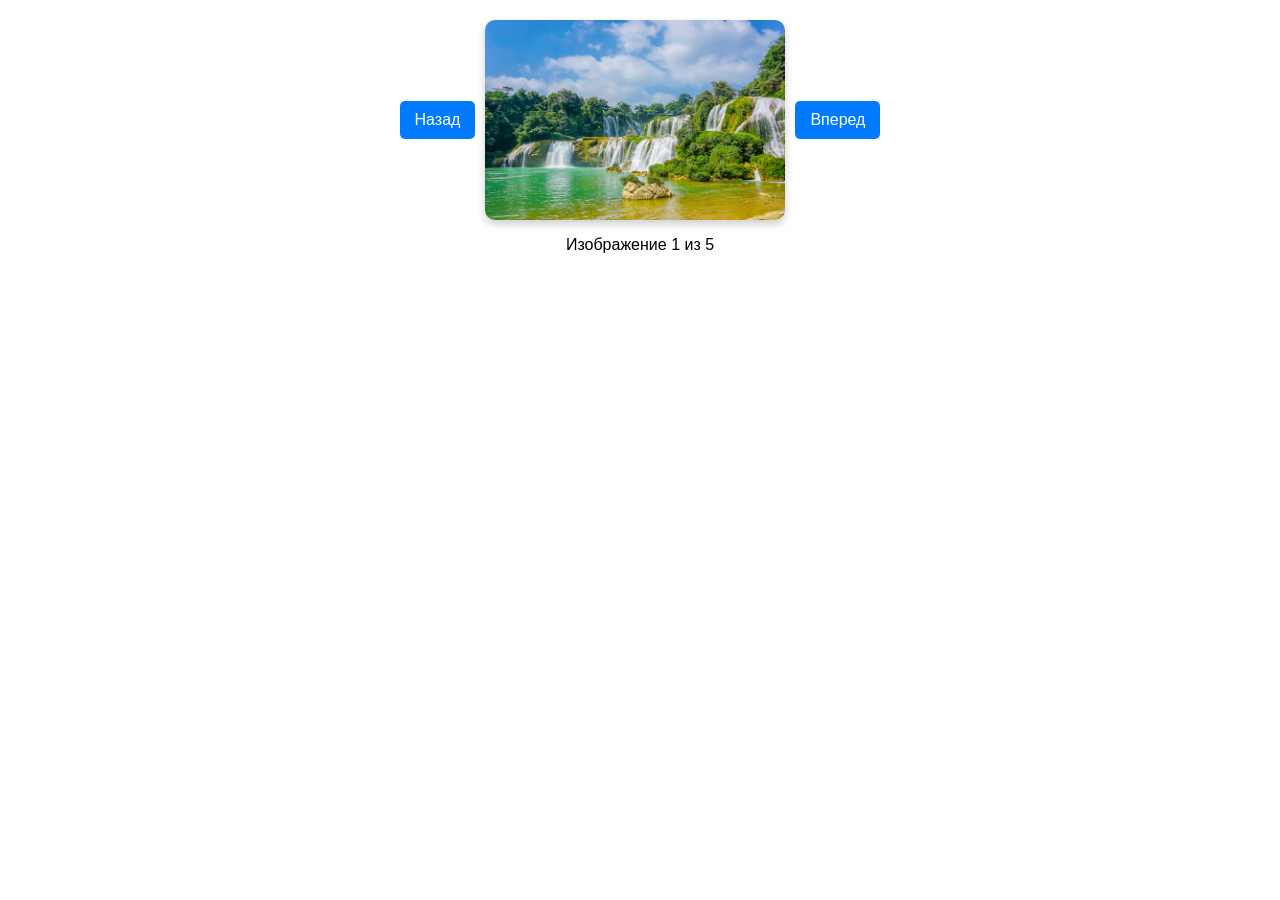
<file: Практика/index.html>
<!DOCTYPE html>
<html lang="en">
	<head>
		<meta charset="UTF-8" />
		<meta name="viewport" content="width=device-width, initial-scale=1.0" />
		<title>Document</title>
		<link rel="stylesheet" href="style.css" />
	</head>
	<body>
		<div class="slider">
			<button id="prev">Назад</button>
			<img id="image" src="images/img1.avif" alt="Слайд 1" />
			<button id="next">Вперед</button>
		</div>
		<p id="counter">Изображение 1 из 5</p>
		<script src="java.js"></script>
	</body>
</html>
</file>
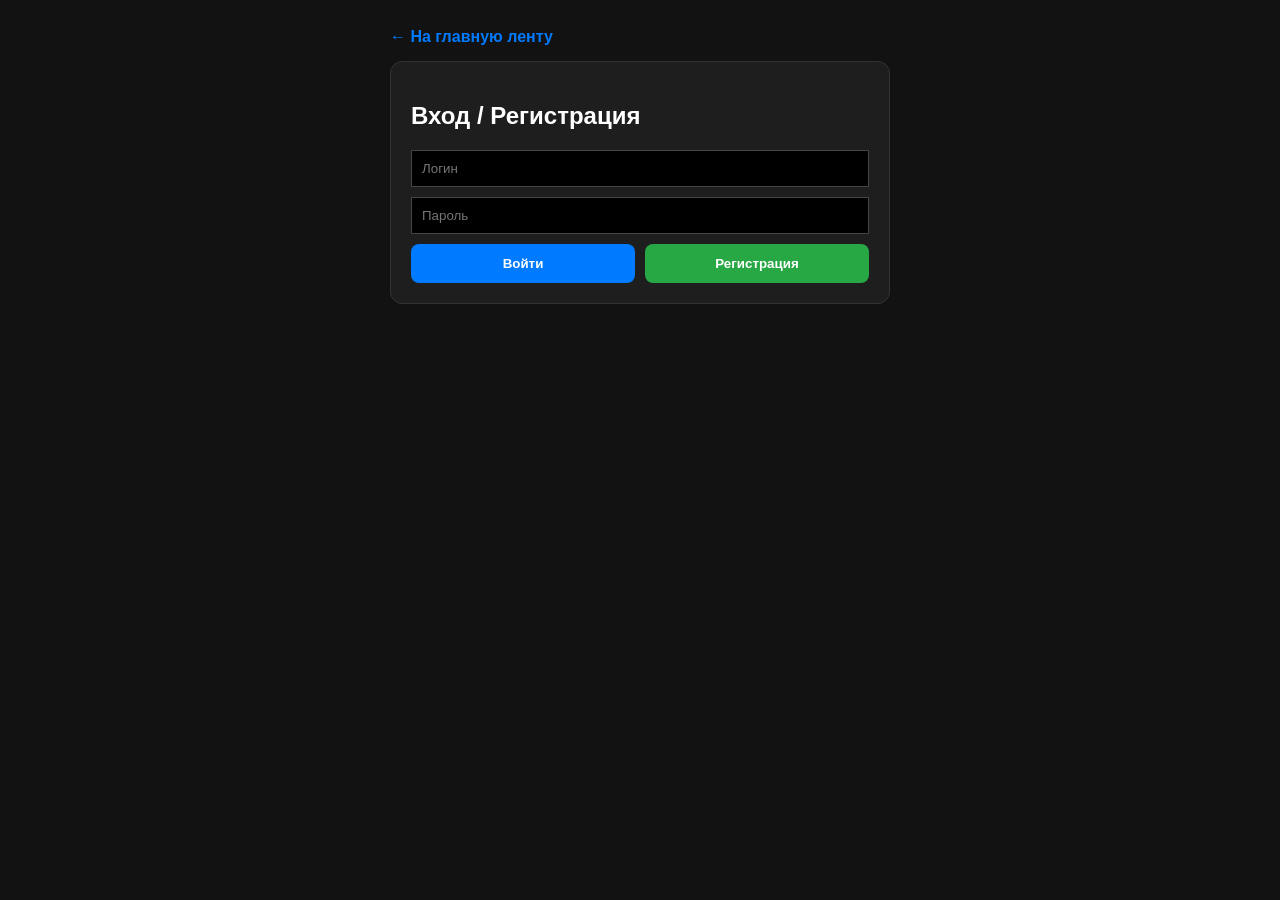
<file: static/profile.html>
<!DOCTYPE html>
<html lang="ru">
<head>
    <meta charset="UTF-8">
    <title>Профиль</title>
    <style>
        body { font-family: sans-serif; background: #121212; color: white; padding: 20px; display: flex; flex-direction: column; align-items: center; }
        .container { width: 500px; }
        .box { background: #1e1e1e; padding: 20px; border-radius: 12px; border: 1px solid #333; margin-top: 15px; position: relative; }
        .stats-bar { display: flex; gap: 10px; margin-top: 15px; }
        .stat-item { flex: 1; background: #252525; padding: 10px; border-radius: 8px; text-align: center; cursor: pointer; transition: 0.2s; }
        .stat-item:hover { background: #333; }
        .stat-item b { display: block; font-size: 18px; color: #007bff; }
        .btn-blue { background: #007bff; color: white; border: none; padding: 12px; border-radius: 8px; cursor: pointer; width: 100%; font-weight: bold; }
        .btn-edit { background: #444; color: #ccc; border: none; padding: 5px 10px; border-radius: 4px; cursor: pointer; font-size: 12px; height: fit-content; }
        .btn-logout { background: #dc3545; color: white; border: none; padding: 5px 15px; border-radius: 4px; cursor: pointer; font-size: 12px; margin-top: 10px; font-weight: bold; }
        .tabs { display: flex; gap: 10px; margin: 20px 0; }
        .tab-btn { flex: 1; padding: 10px; background: #333; color: white; border: none; border-radius: 8px; cursor: pointer; }
        .tab-btn.active { background: #007bff; }
        .modal { position: fixed; top: 50%; left: 50%; transform: translate(-50%, -50%); background: #222; border: 2px solid #007bff; padding: 20px; border-radius: 15px; z-index: 2000; width: 400px; max-height: 80vh; overflow-y: auto;}
        .overlay { position: fixed; top: 0; left: 0; width: 100%; height: 100%; background: rgba(0,0,0,0.8); z-index: 1999; }
        .hidden { display: none !important; }
        .tag { background: #007bff33; color: #4da3ff; padding: 2px 8px; border-radius: 12px; font-size: 11px; margin-right: 5px; display: inline-block; }
        .comments-section { margin-top: 15px; border-top: 1px solid #333; padding-top: 10px; width: 100%; }
        .comment-toggle { color: #888; cursor: pointer; font-size: 13px; font-weight: bold; display: block; margin-bottom: 5px; }
        .comment-item { background: #252525; padding: 8px 12px; border-radius: 12px; margin-bottom: 5px; font-size: 13px; color: #ddd; }
        .comment-item b { color: #4da3ff; display: block; font-size: 12px; }
        .comment-input-area { display: flex; gap: 8px; margin-top: 10px; }
        .comment-input-area input { flex: 1; background: #000; color: white; border: 1px solid #444; padding: 8px 12px; border-radius: 18px; outline: none; }
    </style>
</head>
<body>
    <div id="modal-overlay" class="overlay hidden" onclick="closeAllModals()"></div>

    <div id="list-modal" class="modal hidden">
        <h3 id="list-title" style="margin-top:0; color:#007bff;">Список</h3>
        <div id="users-list-container" style="margin-bottom:15px;"></div>
        <button class="btn-blue" style="background:#444;" onclick="closeAllModals()">Закрыть</button>
    </div>

    <div id="edit-modal" class="modal hidden">
        <h3 style="margin-top:0;">Редактирование</h3>
        <input type="text" id="edit-t" placeholder="Заголовок" style="width:100%; padding:10px; margin-bottom:10px; background:#000; color:white; border:1px solid #444; box-sizing:border-box;">
        <input type="text" id="edit-tag" placeholder="Теги (через запятую)" style="width:100%; padding:10px; margin-bottom:10px; background:#000; color:white; border:1px solid #444; box-sizing:border-box;">
        <textarea id="edit-c" style="width:100%; height:100px; background:#000; color:white; border:1px solid #444; padding:10px; box-sizing:border-box;"></textarea>
        <label><input type="checkbox" id="edit-p"> Приватный пост 🔒</label>
        <div style="display:flex; gap:10px; margin-top:15px;">
            <button class="btn-blue" onclick="saveEdit()">Сохранить</button>
            <button class="btn-blue" style="background:red;" onclick="deletePost()">Удалить</button>
        </div>
    </div>

    <div class="container">
        <a href="/" style="color:#007bff; text-decoration:none; font-weight:bold;">← На главную ленту</a>

        <div id="auth-zone" class="box hidden">
            <h2>Вход / Регистрация</h2>
            <input type="text" id="ui" placeholder="Логин" style="width:100%; padding:10px; margin-bottom:10px; background:#000; color:white; border:1px solid #444; box-sizing:border-box;">
            <input type="password" id="pi" placeholder="Пароль" style="width:100%; padding:10px; margin-bottom:10px; background:#000; color:white; border:1px solid #444; box-sizing:border-box;">
            <div style="display: flex; gap: 10px;">
                <button class="btn-blue" onclick="doLogin()">Войти</button>
                <button class="btn-blue" style="background: #28a745;" onclick="doRegister()">Регистрация</button>
            </div>
        </div>

        <div id="prof-zone" class="hidden">
            <div id="req-panel" class="box hidden" style="border-color: orange;">
                <h4 style="color:orange; margin:0 0 10px 0;">Заявки на доступ 🔑</h4>
                <div id="req-list"></div>
            </div>

            <div class="box" style="text-align:center;">
                <h1 id="p-name" style="margin:0;">...</h1>
                <button id="btn-logout" class="btn-logout hidden" onclick="doLogout()">Выйти из аккаунта</button>
                <div class="stats-bar">
                    <div class="stat-item" onclick="showList('followers')">Подписчики <b id="c-ers">0</b></div>
                    <div class="stat-item" onclick="showList('following')">Подписки <b id="c-ing">0</b></div>
                </div>
                <button id="btn-follow" class="btn-blue hidden" style="margin-top:15px;" onclick="follow()"></button>
            </div>

            <div id="create-box" class="box hidden" style="border: 1px solid #007bff;">
                <h4 style="margin:0;">Новый пост</h4>
                <input type="text" id="nt" placeholder="Заголовок" style="width:100%; padding:10px; margin-top:10px; background:#000; color:white; border:1px solid #444; box-sizing:border-box;">
                <input type="text" id="ntag" placeholder="Теги (через запятую)" style="width:100%; padding:10px; background:#000; color:white; border:1px solid #444; box-sizing:border-box; margin-top: 10px;">
                <textarea id="nc" placeholder="Текст поста..." style="width:100%; height:80px; background:#000; color:white; border:1px solid #444; padding:10px; box-sizing:border-box; margin-bottom:10px; margin-top: 10px;"></textarea>
                <label><input type="checkbox" id="np"> Приватный</label>
                <button class="btn-blue" style="margin-top:10px;" onclick="addPost()">Опубликовать</button>
            </div>

            <div class="tabs" id="profile-tabs">
                <button id="t-my" class="tab-btn active" onclick="setTab('my')">Мои посты</button>
                <button id="t-liked" class="tab-btn" onclick="setTab('liked')">Понравилось ❤️</button>
            </div>
            <div id="posts-list"></div>
        </div>
    </div>

    <script>
        const params = new URLSearchParams(window.location.search);
        const userUrl = params.get('user');
        let me = localStorage.getItem('currentUser');
        let currentTab = 'my';
        let currentEditId = null;
        let profileData = null;

        async function doLogin() {
            const u = document.getElementById('ui').value.trim(), p = document.getElementById('pi').value;
            const res = await fetch('/login', { method: 'POST', headers: {'Content-Type': 'application/json'}, body: JSON.stringify({username: u, password: p}) });
            if (res.ok) { localStorage.setItem('currentUser', u); location.href = `/static/profile.html?user=${u}`; }
            else alert("Ошибка входа!");
        }

        async function doRegister() {
            const u = document.getElementById('ui').value.trim(), p = document.getElementById('pi').value;
            if (!u || !p) return alert("Заполните поля!");
            const res = await fetch('/register', { method: 'POST', headers: {'Content-Type': 'application/json'}, body: JSON.stringify({username: u, password: p}) });
            if (res.ok) { localStorage.setItem('currentUser', u); location.href = `/static/profile.html?user=${u}`; }
            else alert("Ошибка регистрации!");
        }

        function doLogout() {
            if (confirm("Выйти?")) { localStorage.removeItem('currentUser'); location.href = '/'; }
        }

        async function addPost() {
            const payload = { author: me, title: document.getElementById('nt').value, content: document.getElementById('nc').value, private: document.getElementById('np').checked, tags: document.getElementById('ntag').value };
            await fetch('/api/create_post', { method: 'POST', headers: {'Content-Type': 'application/json'}, body: JSON.stringify(payload) });
            location.reload();
        }

        function showList(type) {
            if (!profileData) return;
            const list = type === 'followers' ? profileData.followers : profileData.following;
            document.getElementById('list-title').innerText = type === 'followers' ? 'Подписчики' : 'Подписки';
            const container = document.getElementById('users-list-container');
            container.innerHTML = list.map(u => `<a href="/static/profile.html?user=${u}" style="display:block; padding:10px; border-bottom:1px solid #333; color:white; text-decoration:none;">👤 ${u}</a>`).join('') || '<p style="color:#888; text-align:center;">Пусто</p>';
            document.getElementById('list-modal').classList.remove('hidden');
            document.getElementById('modal-overlay').classList.remove('hidden');
        }

        function openEdit(id, title, tagsStr, content, isPrivate) {
            currentEditId = id;
            document.getElementById('edit-t').value = title;
            document.getElementById('edit-tag').value = tagsStr;
            document.getElementById('edit-c').value = content;
            document.getElementById('edit-p').checked = isPrivate;
            document.getElementById('edit-modal').classList.remove('hidden');
            document.getElementById('modal-overlay').classList.remove('hidden');
        }

        function closeAllModals() { document.querySelectorAll('.modal, .overlay').forEach(el => el.classList.add('hidden')); }

        async function saveEdit() {
            const payload = { author: me, title: document.getElementById('edit-t').value, content: document.getElementById('edit-c').value, private: document.getElementById('edit-p').checked, tags: document.getElementById('edit-tag').value };
            await fetch(`/api/update_post/${currentEditId}`, { method: 'PUT', headers: {'Content-Type': 'application/json'}, body: JSON.stringify(payload) });
            location.reload();
        }

        async function deletePost() {
            if(!confirm("Удалить?")) return;
            await fetch(`/api/delete_post/${currentEditId}?author=${me}`, { method: 'DELETE' });
            location.reload();
        }

        async function approve(u, pid) { await fetch(`/api/approve_access?post_id=${pid}&target_user=${u}&author=${me}`, {method: 'POST'}); load(); }
        async function follow() { await fetch(`/api/follow?target=${userUrl}&follower=${me}`, {method: 'POST'}); load(); }
        async function likePost(id) { if (!me) return; await fetch(`/api/like?post_id=${id}&username=${me}`, { method: 'POST' }); load(); }
        
        function toggleComments(id) { document.getElementById(`comm-block-${id}`)?.classList.toggle('hidden'); }

        async function sendComment(postId) {
            const input = document.getElementById(`comm-input-${postId}`);
            const text = input.value.trim();
            if (!text) return;
            const res = await fetch('/api/comment', { method: 'POST', headers: { 'Content-Type': 'application/json' }, body: JSON.stringify({ post_id: postId, username: me, text: text }) });
            if (res.ok) { input.value = ''; load(); }
        }

        function setTab(t) { 
            currentTab = t; 
            document.getElementById('t-my').classList.toggle('active', t === 'my');
            document.getElementById('t-liked').classList.toggle('active', t === 'liked');
            load(); 
        }

        async function load() {
            const target = (userUrl || me)?.trim();
            if (!target) { document.getElementById('auth-zone').classList.remove('hidden'); return; }
            document.getElementById('prof-zone').classList.remove('hidden');

            const isMy = (me === target);
            document.getElementById('profile-tabs').classList.toggle('hidden', !isMy);
            document.getElementById('btn-logout').classList.toggle('hidden', !isMy);
            if (!isMy) currentTab = 'my';

            const res = await fetch(`/api/profile/${target}?viewer=${me || ''}`);
            profileData = await res.json();
            document.getElementById('p-name').innerText = profileData.username;
            document.getElementById('c-ers').innerText = profileData.followers.length;
            document.getElementById('c-ing').innerText = profileData.following.length;

            if (me && me !== target) {
                const btn = document.getElementById('btn-follow');
                btn.classList.remove('hidden');
                btn.innerText = profileData.followers.includes(me) ? "Отписаться" : "Подписаться";
            }

            if (isMy) {
                document.getElementById('create-box').classList.remove('hidden');
                const rRes = await fetch(`/api/my_requests?author=${me}`);
                const reqs = await rRes.json();
                if (reqs.length > 0) {
                    document.getElementById('req-panel').classList.remove('hidden');
                    document.getElementById('req-list').innerHTML = reqs.map(r => `<div style="display:flex; justify-content:space-between; margin-bottom:5px;"><span>${r.user} → ${r.post_title}</span><button onclick="approve('${r.user}', ${r.post_id})" style="background:green; color:white; border:none; padding:2px 10px; border-radius:4px; cursor:pointer;">ОК</button></div>`).join('');
                } else document.getElementById('req-panel').classList.add('hidden');
            }

            const pDiv = document.getElementById('posts-list');
            pDiv.innerHTML = '';
            let displayPosts = (currentTab === 'my') ? profileData.posts : (await (await fetch(`/posts/public?viewer=${me}`)).json()).filter(p => p.likes?.includes(target));

            displayPosts.reverse().forEach(p => {
                if (p.is_locked) {
                    pDiv.innerHTML += `<div class="box" style="border: 2px dashed orange;"><h4 style="margin-top:0;">${p.title}</h4><p>Контент скрыт.</p></div>`;
                    return;
                }
                const isPrivate = p.private === true;
                const showEdit = (me === p.author && currentTab === 'my');
                
                // Экранируем кавычки и переносы строк, чтобы не сломать JS внутри onclick
                const safeTitle = p.title.replace(/'/g, "&#39;");
                const safeContent = p.content.replace(/'/g, "&#39;").replace(/\n/g, "\\n");
                
                const editBtn = showEdit ? `<button class="btn-edit" onclick="openEdit(${p.id}, '${safeTitle}', '${(p.tags||[]).join(', ')}', '${safeContent}', ${isPrivate})">✎ Ред.</button>` : '';
                const isLiked = p.likes?.includes(me);
                const comms = p.comments || [];
                
                // Формируем HTML для тегов (если они есть)
                const tagsHtml = (p.tags && p.tags.length > 0) 
                    ? `<div style="margin-bottom: 10px;">${p.tags.map(t => `<span class="tag">#${t.trim()}</span>`).join('')}</div>` 
                    : '';

                pDiv.innerHTML += `
                    <div class="box" style="${isPrivate ? 'border: 1px solid #007bff;' : ''}">
                        <div style="display:flex; justify-content:space-between; align-items:flex-start;">
                            <h4 style="margin-top:0; margin-bottom:10px;">${p.title} ${isPrivate ? '🔒' : ''}</h4>
                            ${editBtn}
                        </div>
                        ${tagsHtml}
                        <p style="white-space: pre-wrap; margin-top:0;">${p.content}</p>
                        <div style="margin-top:10px; border-top:1px solid #333; padding-top:10px;">
                            <span onclick="likePost(${p.id})" style="cursor:pointer; color:${isLiked ? '#ff4757' : '#888'}">❤️ ${p.likes?.length || 0}</span>
                        </div>
                        <div class="comments-section">
                            <span class="comment-toggle" onclick="toggleComments(${p.id})">💬 Комментарии (${comms.length})</span>
                            <div id="comm-block-${p.id}" class="hidden">
                                <div class="comment-list">${comms.map(c => `<div class="comment-item"><b>${c.user}</b>${c.text}</div>`).join('')}</div>
                                ${me ? `<div class="comment-input-area"><input id="comm-input-${p.id}" type="text" placeholder="Написать комментарий..."><button class="btn-blue" style="width:auto; padding:8px 15px;" onclick="sendComment(${p.id})">OK</button></div>` : ''}
                            </div>
                        </div>
                    </div>`;
            });
        }
        load();
    </script>
</body>
</html>
</file>
<file: Практика/style.css>
body {
	font-family: Arial, sans-serif;
	text-align: center;
}

.slider {
	display: flex;
	align-items: center;
	justify-content: center;
	gap: 10px;
	margin-top: 20px;
}

img {
	width: 300px;
	height: 200px;
	border-radius: 10px;
	box-shadow: 0 4px 8px rgba(0, 0, 0, 0.2);
}

button {
	padding: 10px 15px;
	font-size: 16px;
	cursor: pointer;
	border: none;
	background-color: #007bff;
	color: white;
	border-radius: 5px;
}

button:hover {
	background-color: #0056b3;
}
</file>
